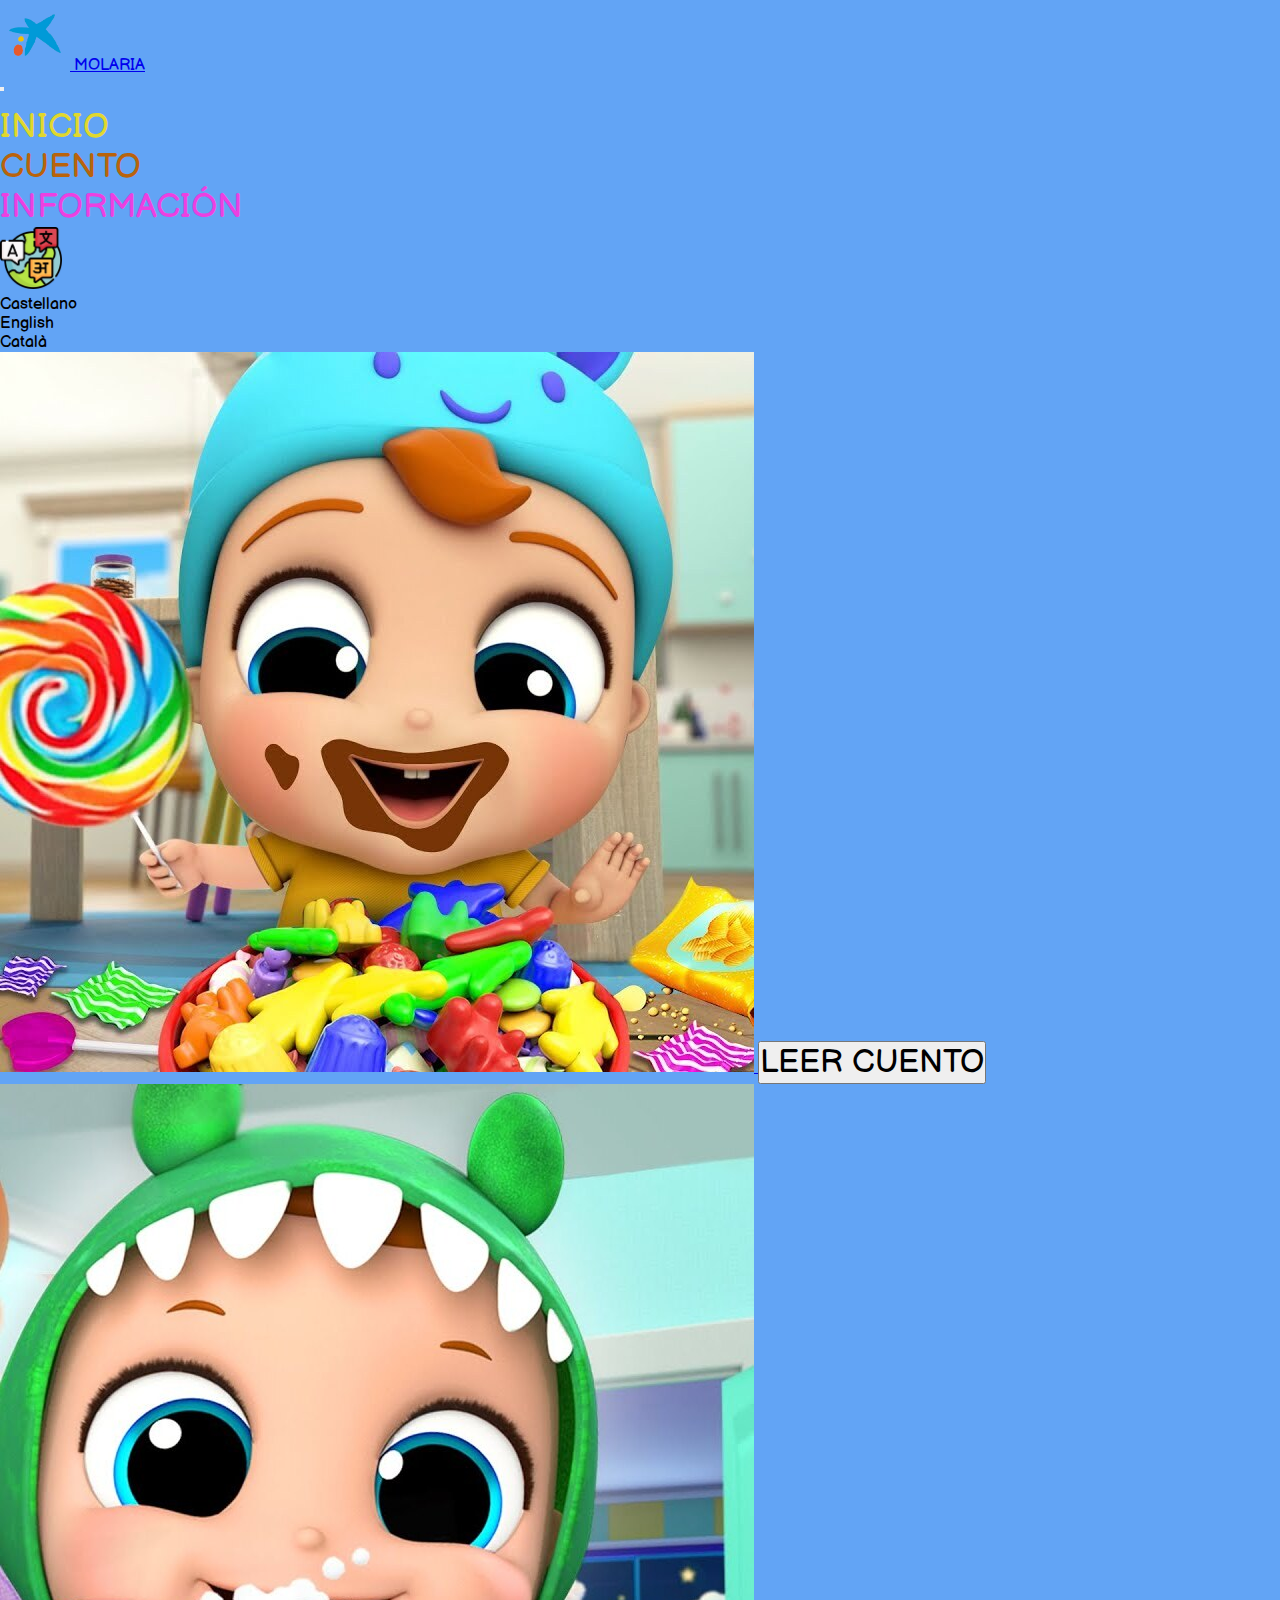
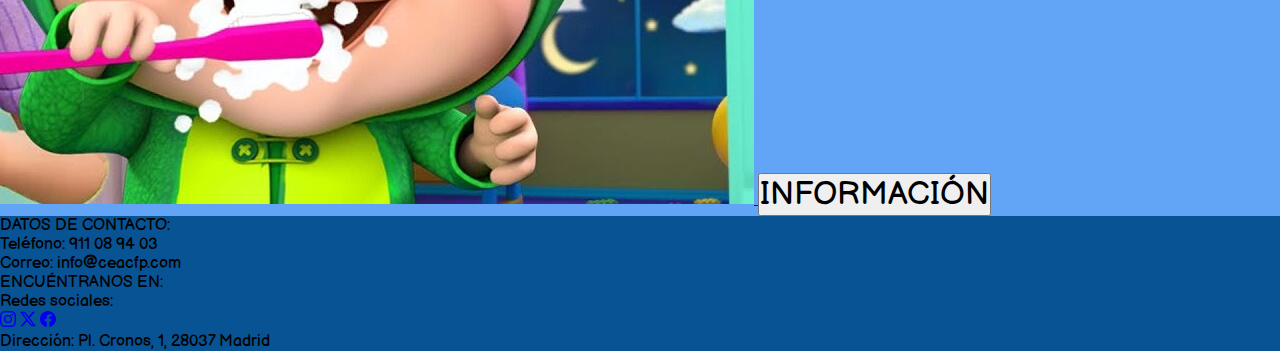
<file: molaria/index.html>
<!DOCTYPE html>
<html >
<head>
    <meta charset="UTF-8">
    <meta name="viewport" content="width=device-width, initial-scale=1.0">
    <link
    href="https://cdn.jsdelivr.net/npm/bootstrap@5.3.2/dist/css/bootstrap.min.css"
    rel="stylesheet"
    integrity="sha384-T3c6CoIi6uLrA9TneNEoa7RxnatzjcDSCmG1MXxSR1GAsXEV/Dwwykc2MPK8M2HN"
    crossorigin="anonymous"
  />
  <link rel="stylesheet" href="css/información.css" />
  <link rel="shortcut icon" href="media/img/caixa-icon.png" type="image/x-icon">
  <title class="index-texto-3">Inicio</title>
</head>
<body class="fondo-azul">

    <!--header-->
    <header class="container-fluid py-3 px-0 fondo-azul">

        <nav class="navbar navbar-expand-xl  ms-4 ">
            
            <!--Enlaces-->
            <div class="container-fluid ">
                <!--logo-->
                <div class="bg-body-tertiary  rounded-3 text-center ">
                    <a class="navbar-brand align-self-center" href="index.html">
                    <img src="media/img/caixa-icon.png" alt="Logo" width="100" class="logo">
                    MOLARIA
                    </a>
                </div>
                <button class="navbar-toggler" type="button" data-bs-toggle="collapse" data-bs-target="#navbarNav" aria-controls="navbarNav" aria-expanded="false" aria-label="Toggle navigation">
                  <span class="navbar-toggler-icon"></span>
                </button>
                <div class="collapse navbar-collapse justify-content-around" id="navbarNav">
                  <ul class="navbar-nav  rounded-3 mx-5">
                    <li class="paginas text-center bg-body-tertiary align-self-center rounded-start-3 py-3">
                      <a class="pagina  texto-amarillo fw-bold px-4 index-texto-3" href="index.html" data-page="indice.html" aria-current="page" >INICIO</a>
                    </li>
                    <li class="paginas text-center bg-body-tertiary align-self-center py-3">
                      <a class="pagina  texto-cafe fw-bold px-4 index-texto-4" href="cuento.html" data-page="cuento.html">CUENTO</a>
                    </li>
                    <li class="paginas text-center bg-body-tertiary align-self-center rounded-end-3 py-3">
                      <a class="pagina  fw-bold texto-rosa px-4 index-texto-5" href="informacion.html" data-page="informacion.html">INFORMACIÓN</a>
                    </li>
                    <!--idioma-->
                    <li class="nav-item text-center dropdown ms-5">
                        <a class="nav-link dropdown-toggle" href="#" role="button" data-bs-toggle="dropdown" aria-expanded="false">
                            <img src="media/img/icon-traslate.png" class="img-traducir" alt="">
                        </a>
                        <ul class="dropdown-menu">
                            <li><a class="dropdown-item idioma" data-idioma="castellano">Castellano</a></li>
                            <li><a class="dropdown-item idioma" data-idioma="ingles">English</a></li>
                            <li><a class="dropdown-item idioma" data-idioma="catalan">Català</a></li>
                        </ul>
                    </li>
                    
                  </ul>
                  
                </div>
                

            </div> 
            

        </nav>


    </header>

    <!--contenido-->
    <section id="indice" class="container-fluid row justify-content-around py-5">
      <a  class="col-8 col-sm-4  p-3 my-2 hre rounded-2 pagina" href="cuento.html" data-page="cuento.html">
          <img src="media/img/index-1.jpg" class="img-fluid rounded-3" alt="">
          <button class="btn btn-light w-100 text-danger fw-bold indice-texto-1 pagina" data-page="cuento.html" role="button">LEER CUENTO</button>
      </a>
      <a  class="col-8 col-sm-4  p-3 my-2 hre rounded-2 pagina" href="informacion.html" data-page="informacion.html">
          <img src="media/img/index-2.jpg" class="img-fluid rounded-3" alt="">
          <button class="btn btn-light w-100 text-success fw-bold indice-texto-2 pagina" data-page="informacion.html" role="button">INFORMACIÓN</button>
      </a>
  </section>




    <!--footer-->
    <footer class="container-fluid ">
        <div class="row fondo-footer py-3">
            <div class="col-5">
                <p class="text-white index-texto-10">DATOS DE CONTACTO:</p>
                <p class="text-white index-texto-11">Telefono: 911 08 94 03</p>
                <p class="text-white index-texto-12">Correo: info@ceacfp.com</p>
                
            </div>
            <div class="col-7">
                <p class="text-white index-texto-13">ENCUENTRANOS EN:</p>
                <div>
                    <p class="text-white d-inline-flex index-texto-14">Redes sociales:</p>
                    <a href="https://www.instagram.com/cursosceac/" target="_blank" class="text-white mx-2 mx-lg-3"><svg xmlns="http://www.w3.org/2000/svg" width="16" height="16" fill="currentColor" class="bi bi-instagram" viewBox="0 0 16 16">
                        <path d="M8 0C5.829 0 5.556.01 4.703.048 3.85.088 3.269.222 2.76.42a3.917 3.917 0 0 0-1.417.923A3.927 3.927 0 0 0 .42 2.76C.222 3.268.087 3.85.048 4.7.01 5.555 0 5.827 0 8.001c0 2.172.01 2.444.048 3.297.04.852.174 1.433.372 1.942.205.526.478.972.923 1.417.444.445.89.719 1.416.923.51.198 1.09.333 1.942.372C5.555 15.99 5.827 16 8 16s2.444-.01 3.298-.048c.851-.04 1.434-.174 1.943-.372a3.916 3.916 0 0 0 1.416-.923c.445-.445.718-.891.923-1.417.197-.509.332-1.09.372-1.942C15.99 10.445 16 10.173 16 8s-.01-2.445-.048-3.299c-.04-.851-.175-1.433-.372-1.941a3.926 3.926 0 0 0-.923-1.417A3.911 3.911 0 0 0 13.24.42c-.51-.198-1.092-.333-1.943-.372C10.443.01 10.172 0 7.998 0h.003zm-.717 1.442h.718c2.136 0 2.389.007 3.232.046.78.035 1.204.166 1.486.275.373.145.64.319.92.599.28.28.453.546.598.92.11.281.24.705.275 1.485.039.843.047 1.096.047 3.231s-.008 2.389-.047 3.232c-.035.78-.166 1.203-.275 1.485a2.47 2.47 0 0 1-.599.919c-.28.28-.546.453-.92.598-.28.11-.704.24-1.485.276-.843.038-1.096.047-3.232.047s-2.39-.009-3.233-.047c-.78-.036-1.203-.166-1.485-.276a2.478 2.478 0 0 1-.92-.598 2.48 2.48 0 0 1-.6-.92c-.109-.281-.24-.705-.275-1.485-.038-.843-.046-1.096-.046-3.233 0-2.136.008-2.388.046-3.231.036-.78.166-1.204.276-1.486.145-.373.319-.64.599-.92.28-.28.546-.453.92-.598.282-.11.705-.24 1.485-.276.738-.034 1.024-.044 2.515-.045v.002zm4.988 1.328a.96.96 0 1 0 0 1.92.96.96 0 0 0 0-1.92zm-4.27 1.122a4.109 4.109 0 1 0 0 8.217 4.109 4.109 0 0 0 0-8.217zm0 1.441a2.667 2.667 0 1 1 0 5.334 2.667 2.667 0 0 1 0-5.334"/>
                      </svg></a>
                    <a href="https://twitter.com/Ceac_fp" target="_blank" class="text-white mx-2 mx-lg-3"><svg xmlns="http://www.w3.org/2000/svg" width="16" height="16" fill="currentColor" class="bi bi-twitter-x" viewBox="0 0 16 16">
                        <path d="M12.6.75h2.454l-5.36 6.142L16 15.25h-4.937l-3.867-5.07-4.425 5.07H.316l5.733-6.57L0 .75h5.063l3.495 4.633L12.601.75Zm-.86 13.028h1.36L4.323 2.145H2.865l8.875 11.633Z"/>
                      </svg></a>
                    <a href="https://www.facebook.com/CEACFP/" target="_blank" class="text-white mx-2 mx-lg-3"><svg xmlns="http://www.w3.org/2000/svg" width="16" height="16" fill="currentColor" class="bi bi-facebook" viewBox="0 0 16 16">
                        <path d="M16 8.049c0-4.446-3.582-8.05-8-8.05C3.58 0-.002 3.603-.002 8.05c0 4.017 2.926 7.347 6.75 7.951v-5.625h-2.03V8.05H6.75V6.275c0-2.017 1.195-3.131 3.022-3.131.876 0 1.791.157 1.791.157v1.98h-1.009c-.993 0-1.303.621-1.303 1.258v1.51h2.218l-.354 2.326H9.25V16c3.824-.604 6.75-3.934 6.75-7.951"/>
                      </svg></a>
                </div>
                
                
                <p class="text-white index-texto-18">Dirección: Pl. Cronos, 1, 28037 Madrid</p>
            </div>

        </div>
        

    </footer>


    <script
    src="https://cdn.jsdelivr.net/npm/bootstrap@5.3.2/dist/js/bootstrap.bundle.min.js"
    integrity="sha384-C6RzsynM9kWDrMNeT87bh95OGNyZPhcTNXj1NW7RuBCsyN/o0jlpcV8Qyq46cDfL"
    crossorigin="anonymous"
  ></script>
  <script src="https://code.jquery.com/jquery-3.7.1.min.js"></script>
  <script src="javascript/funcionalidad.js"></script>
</body>
</html>
</file>
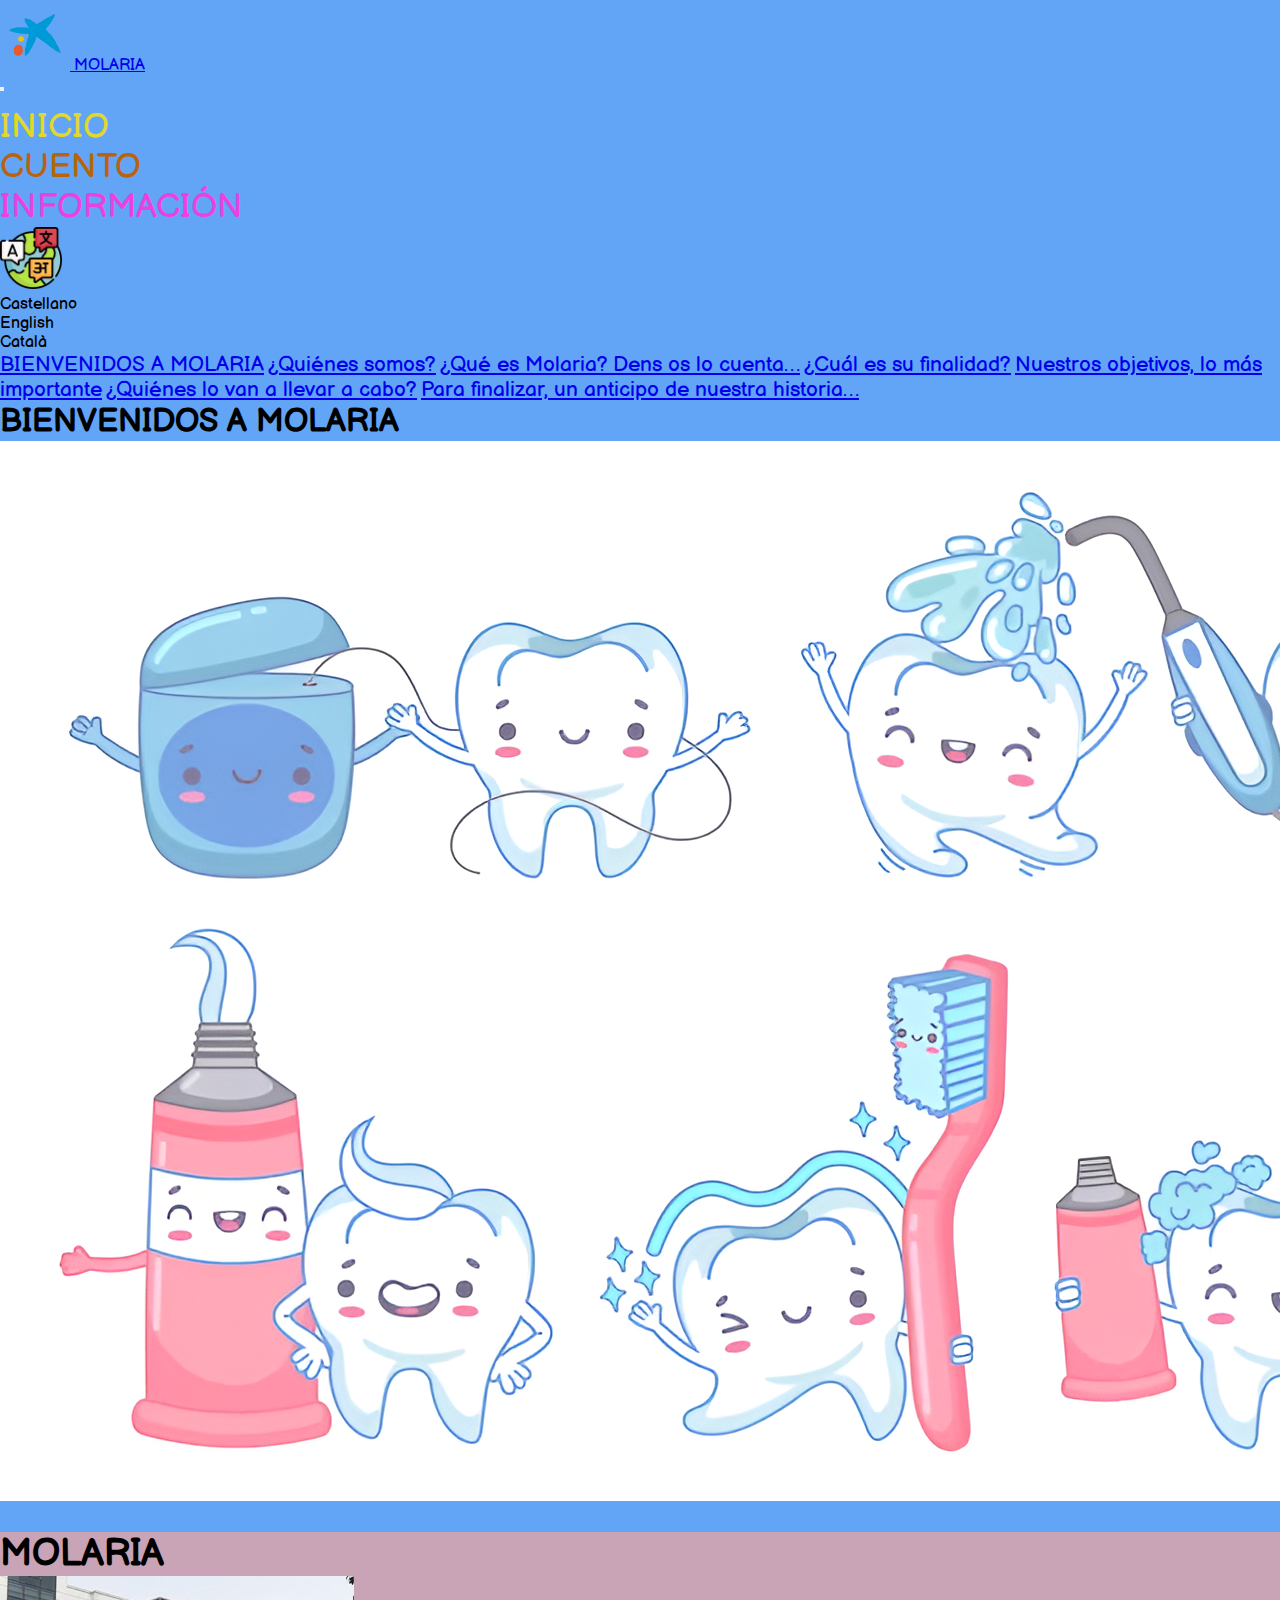
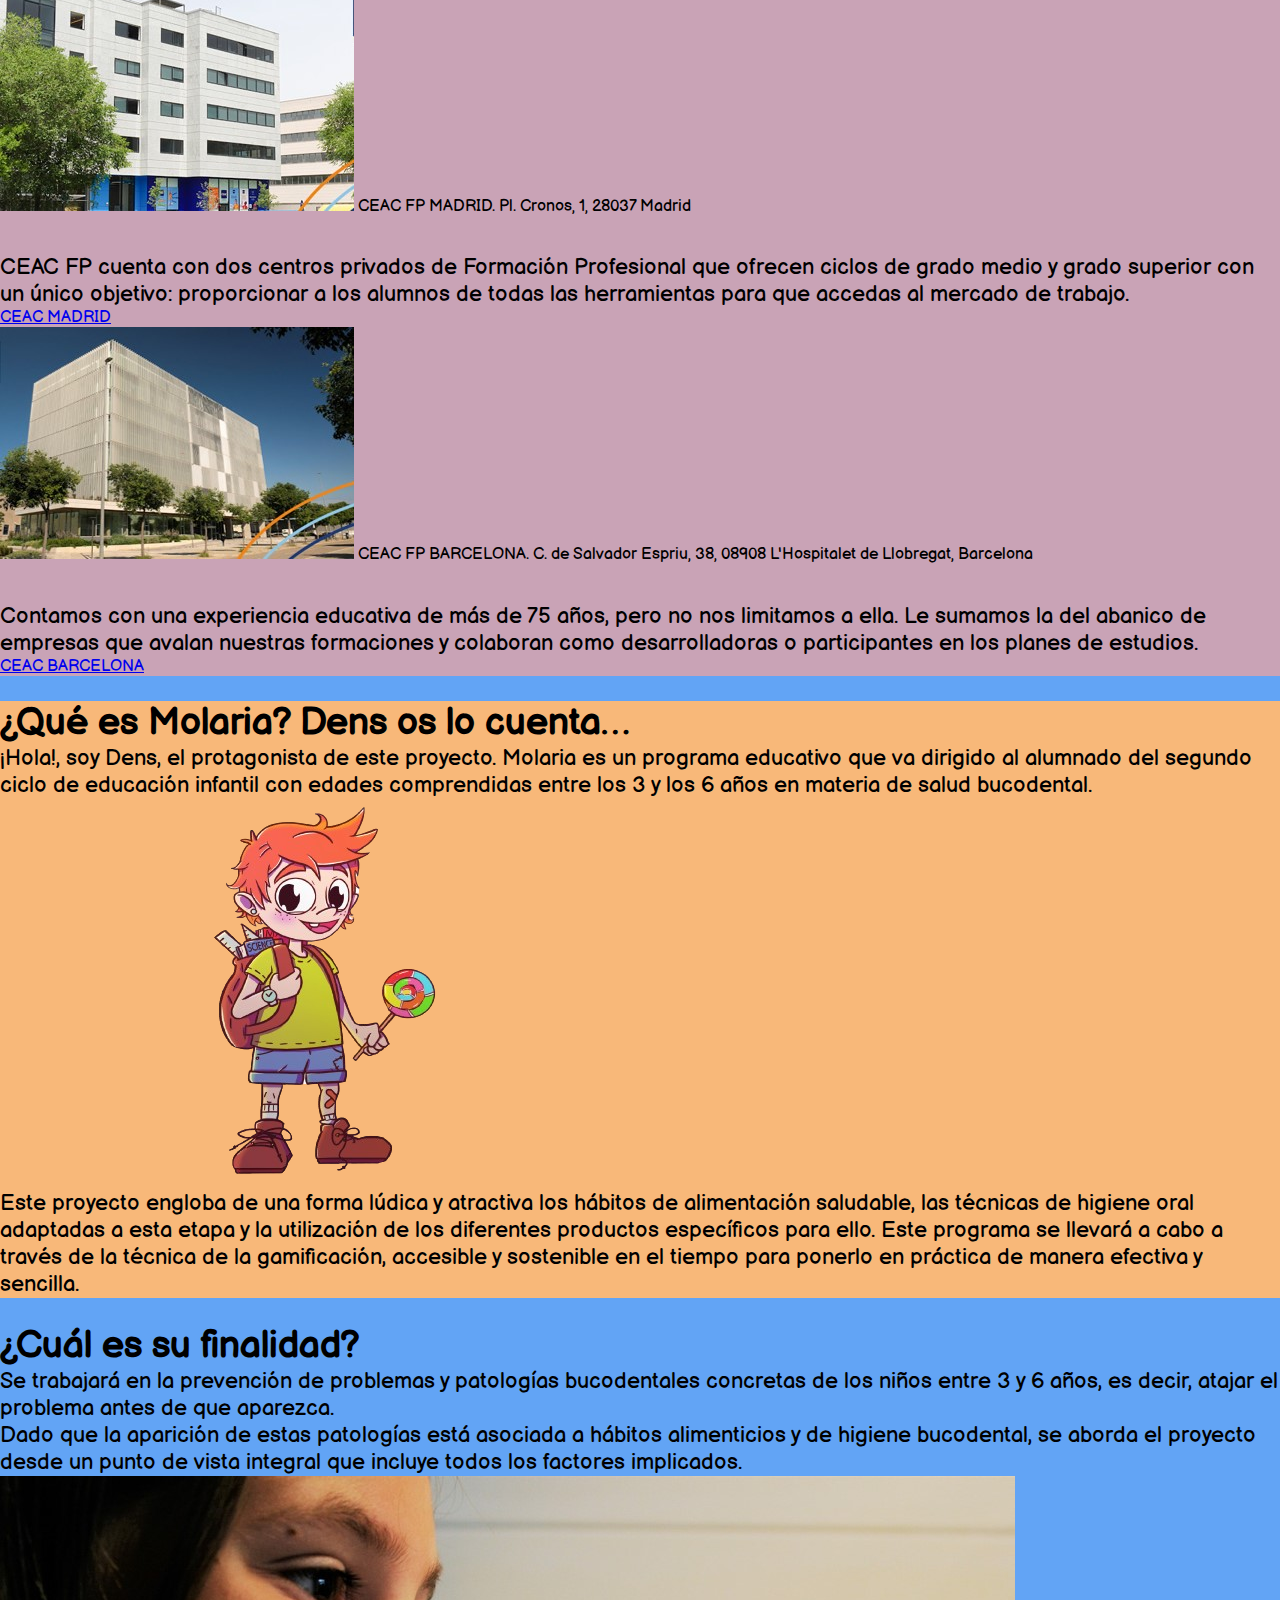
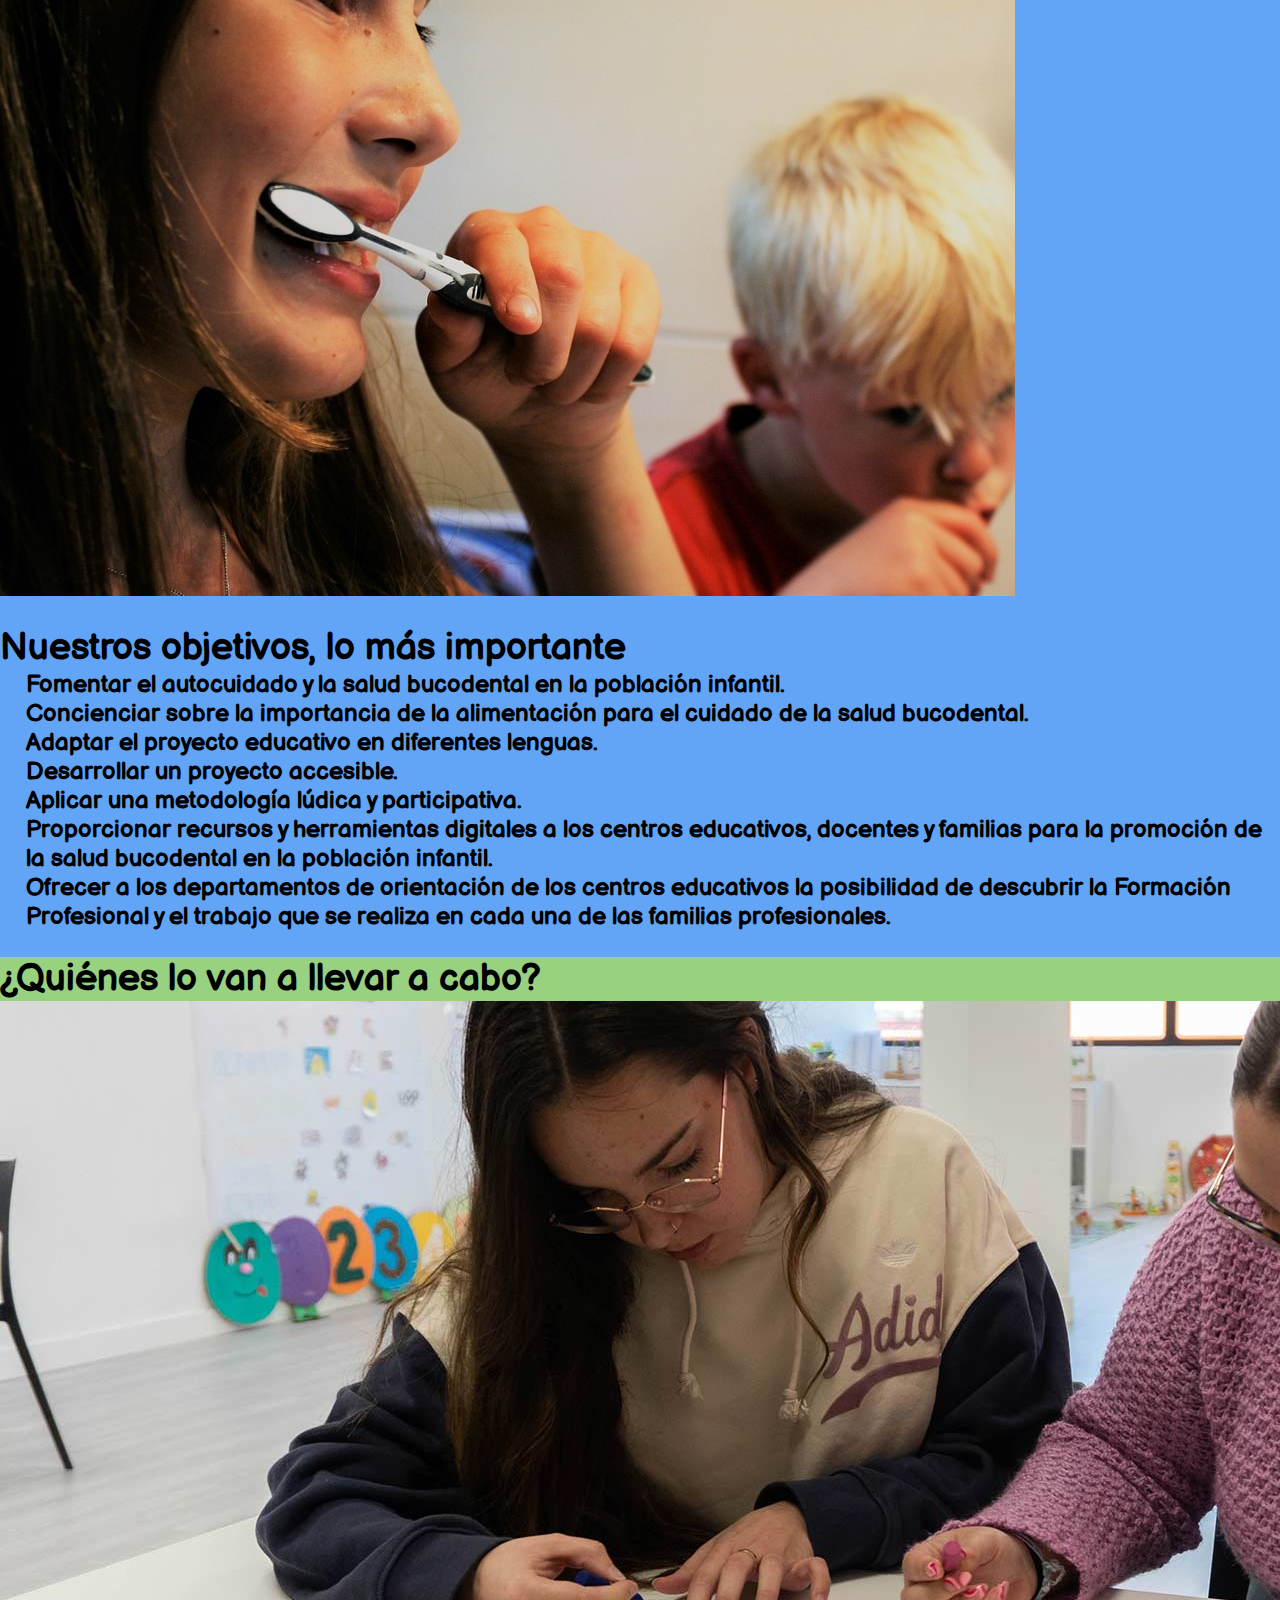
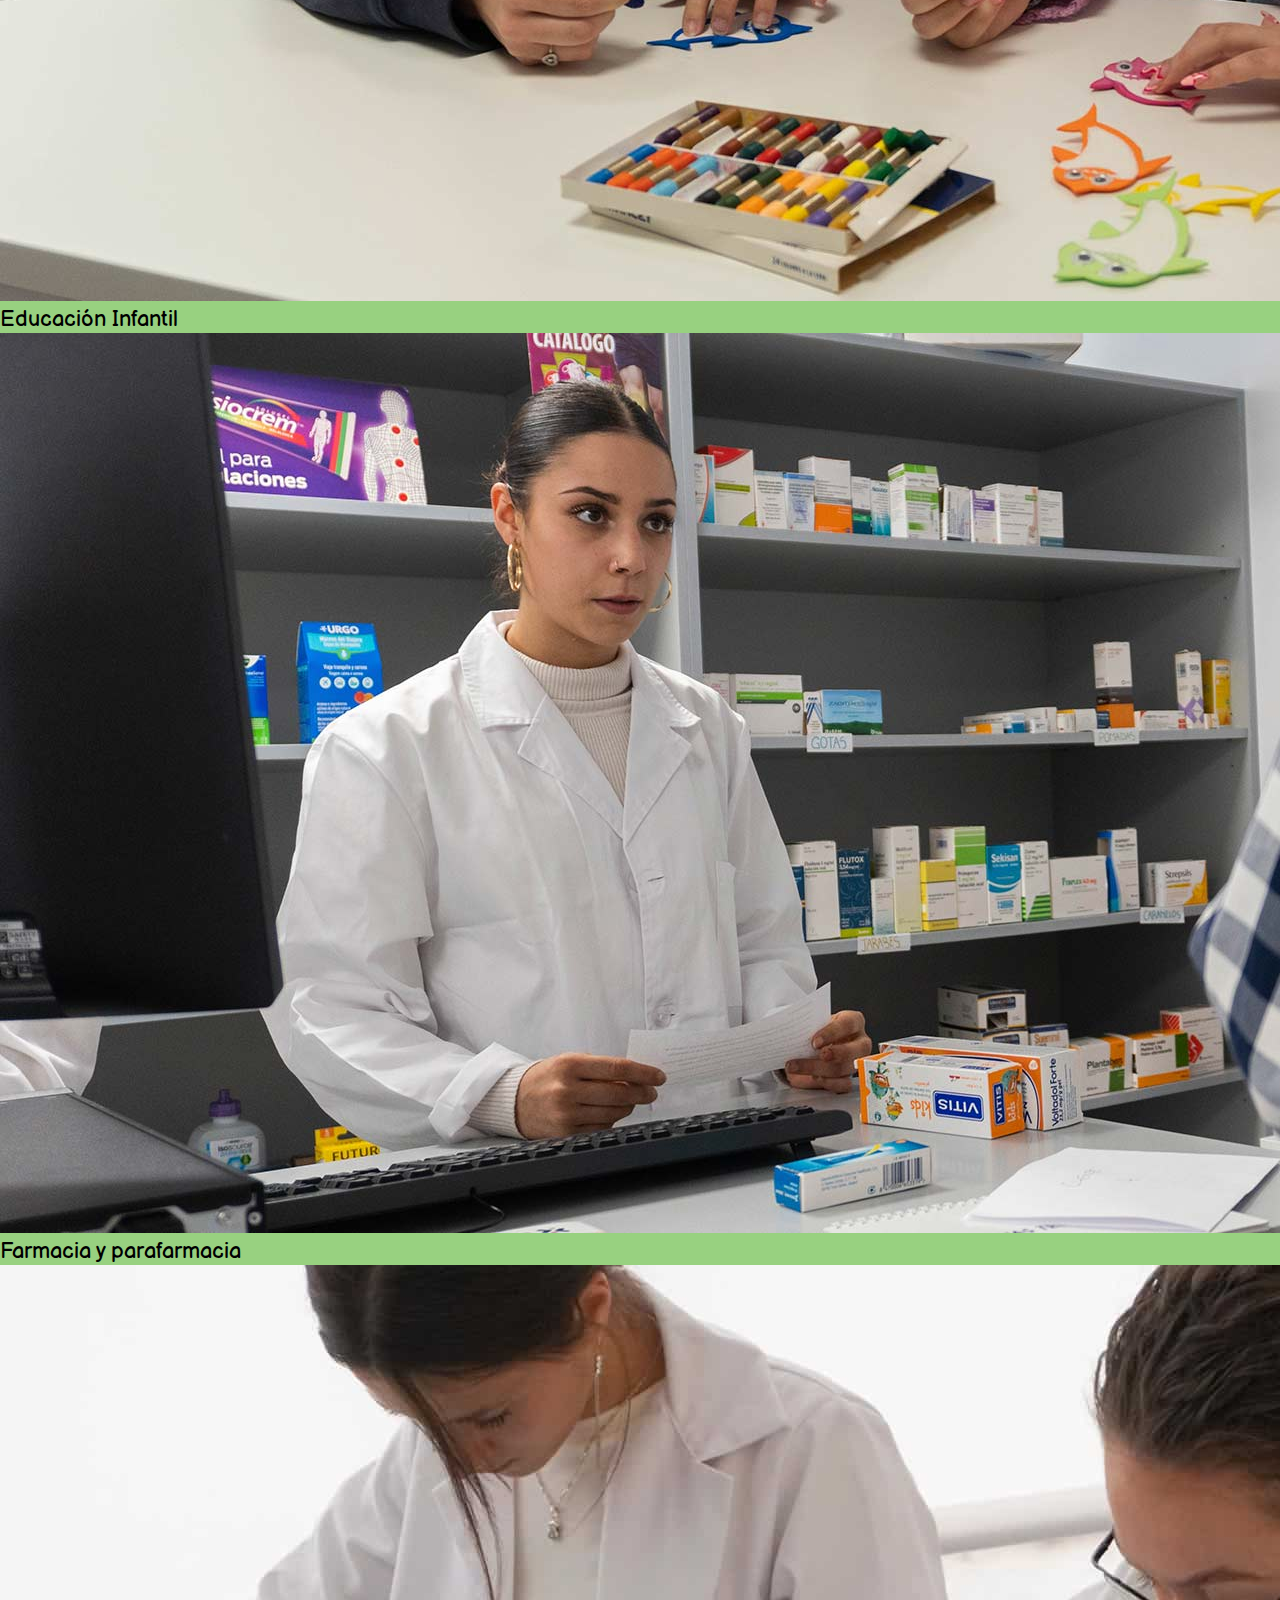
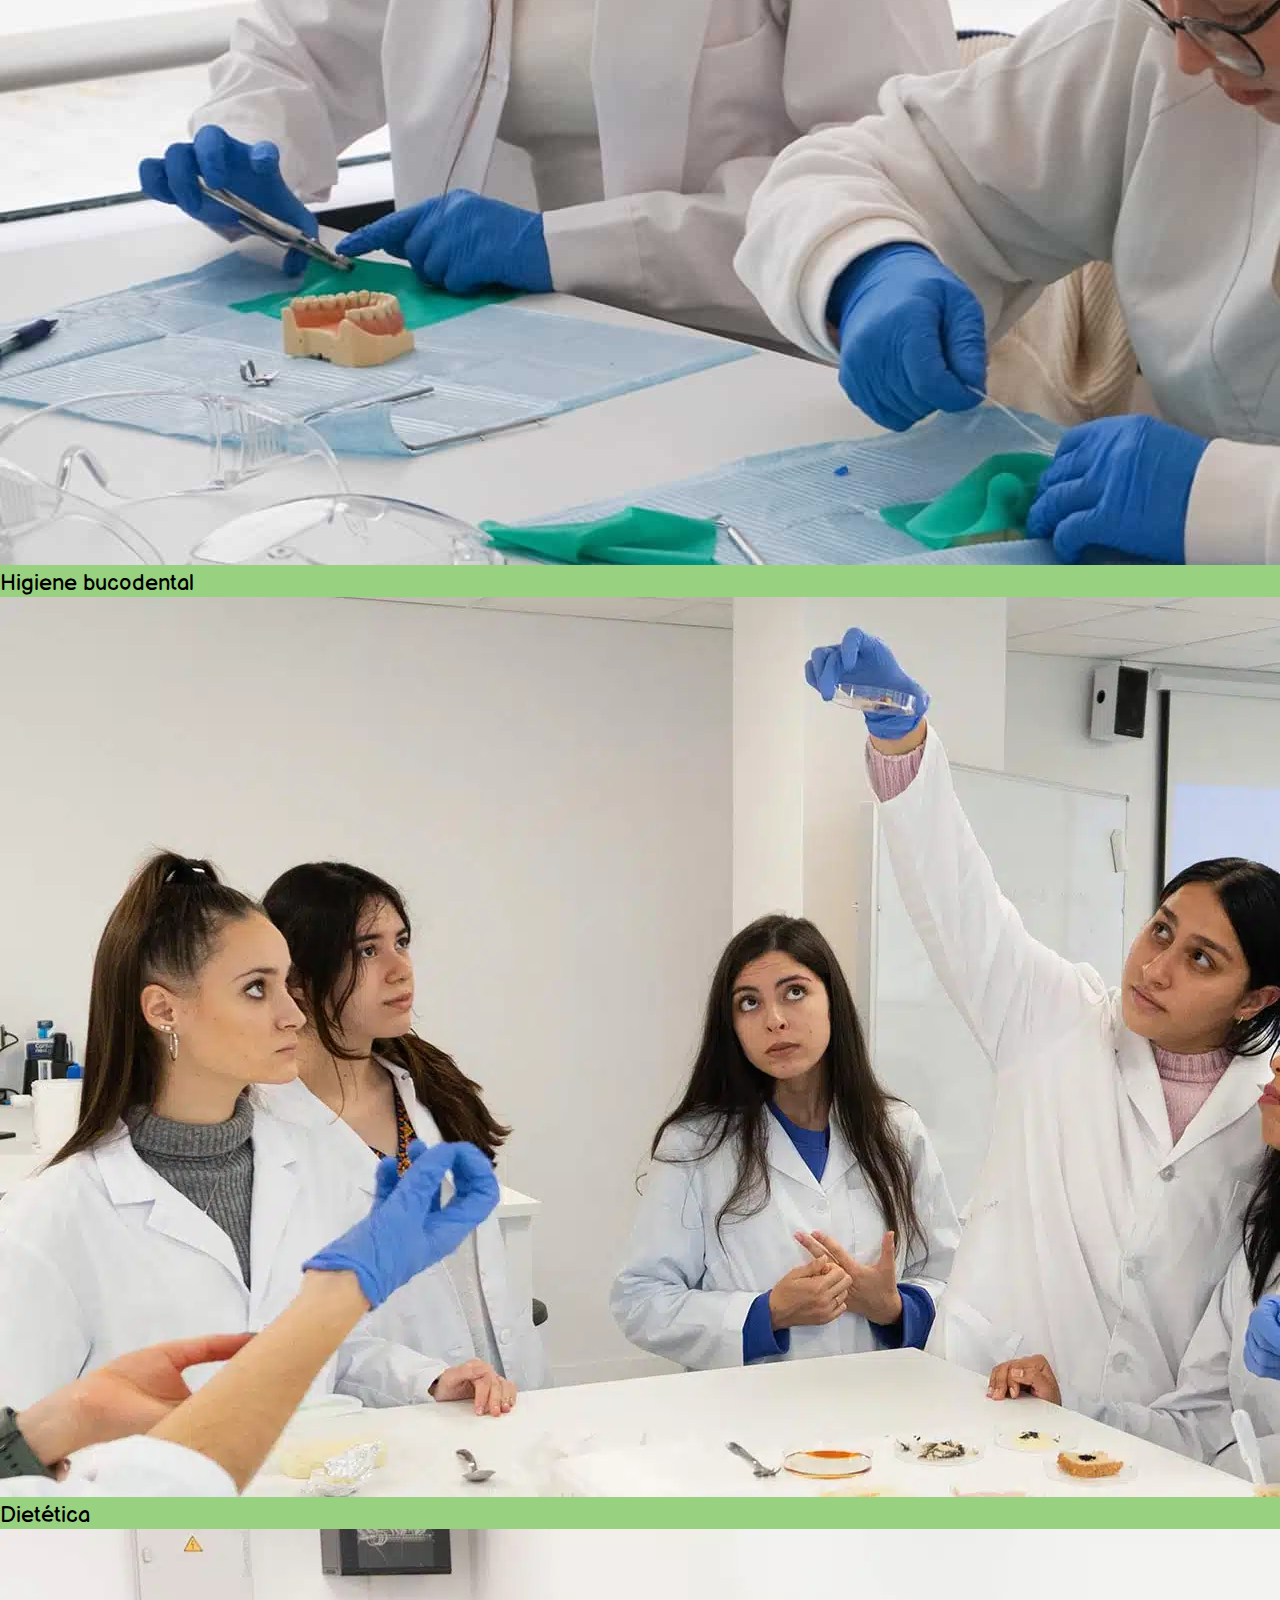
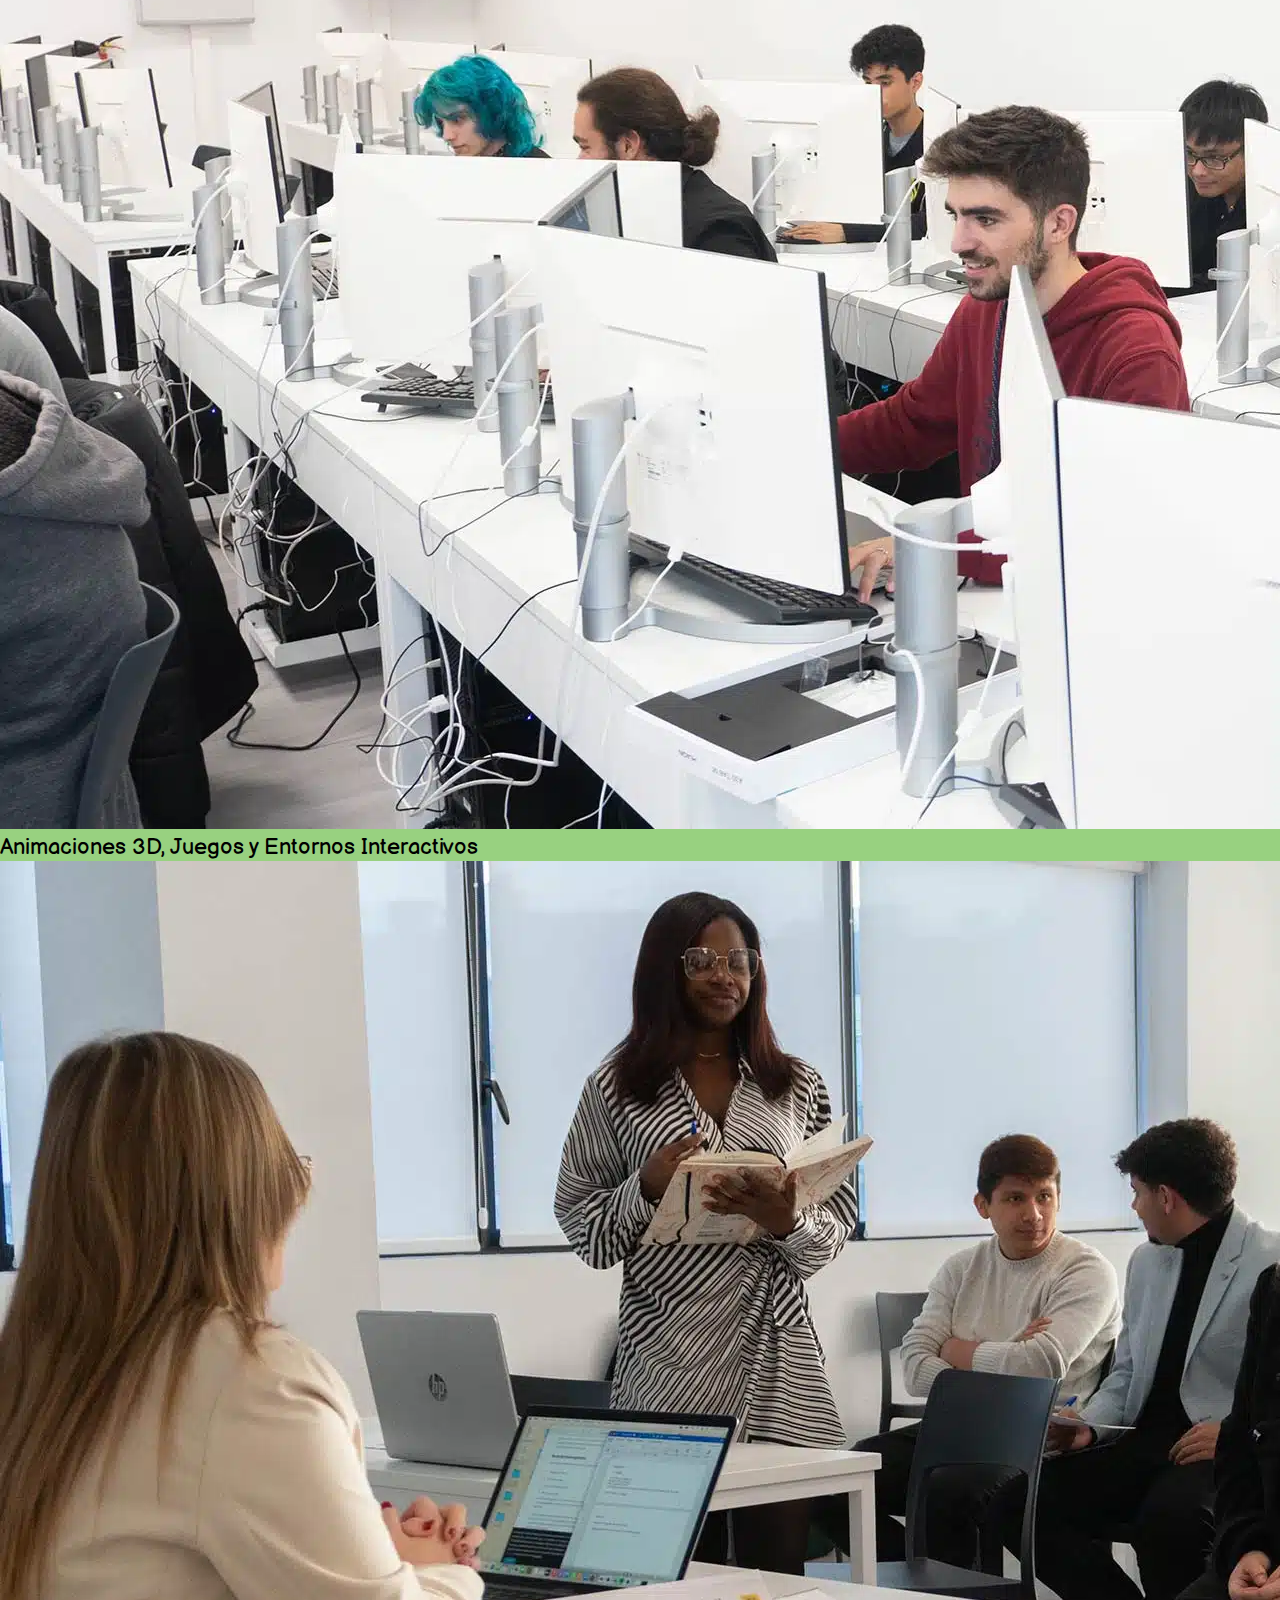
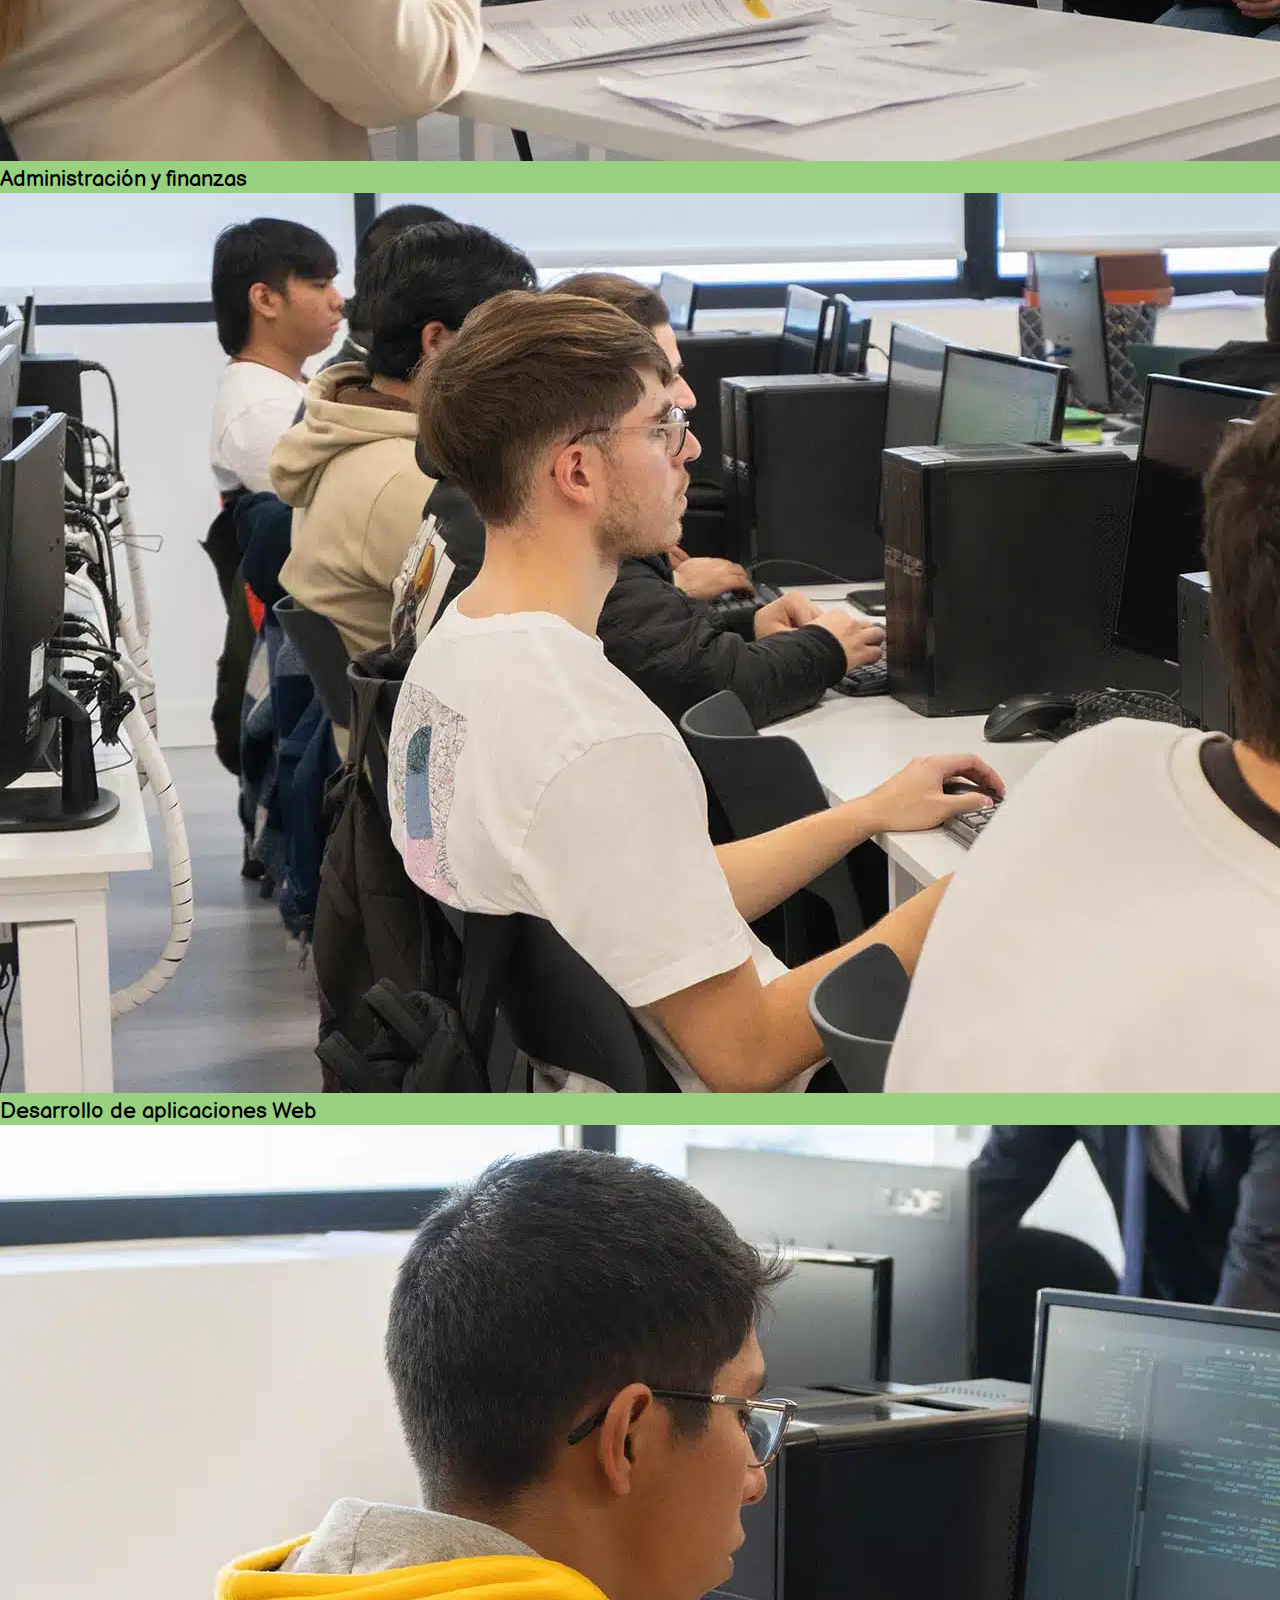
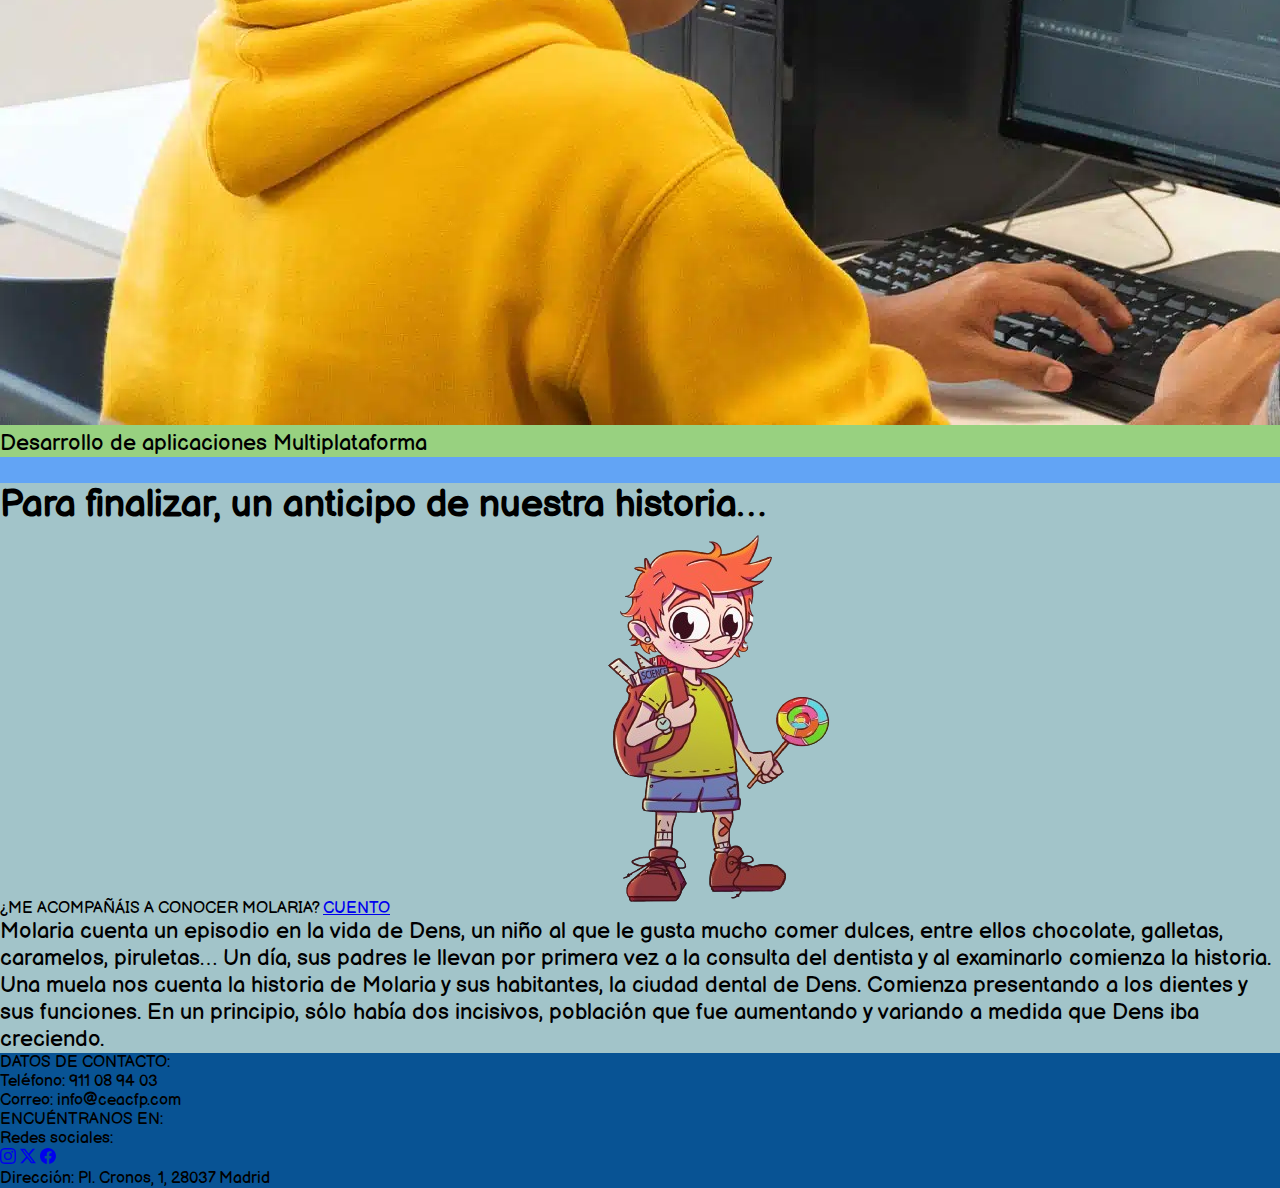
<file: molaria/informacion.html>
<!DOCTYPE html>
<html >
<head>
    <meta charset="UTF-8">
    <meta name="viewport" content="width=device-width, initial-scale=1.0">
    <link
    href="https://cdn.jsdelivr.net/npm/bootstrap@5.3.2/dist/css/bootstrap.min.css"
    rel="stylesheet"
    integrity="sha384-T3c6CoIi6uLrA9TneNEoa7RxnatzjcDSCmG1MXxSR1GAsXEV/Dwwykc2MPK8M2HN"
    crossorigin="anonymous"
  />
  <link rel="stylesheet" href="css/información.css" />
  <link rel="shortcut icon" href="media/img/caixa-icon.png" type="image/x-icon">
  <title class="index-texto-5">Información</title>
</head>
<body class="fondo-azul">

    <!--header-->
    <header class="container-fluid py-3 px-0 fondo-azul">

        <nav class="navbar navbar-expand-xl  ms-4 ">
            
            <!--Enlaces-->
            <div class="container-fluid ">
                <!--logo-->
                <div class="bg-body-tertiary  rounded-3 text-center ">
                    <a class="navbar-brand align-self-center" href="index.html">
                    <img src="media/img/caixa-icon.png" alt="Logo" width="100" class="logo">
                    MOLARIA
                    </a>
                </div>
                <button class="navbar-toggler" type="button" data-bs-toggle="collapse" data-bs-target="#navbarNav" aria-controls="navbarNav" aria-expanded="false" aria-label="Toggle navigation">
                  <span class="navbar-toggler-icon"></span>
                </button>
                <div class="collapse navbar-collapse justify-content-around" id="navbarNav">
                  <ul class="navbar-nav  rounded-3 mx-5">
                    <li class="paginas text-center bg-body-tertiary align-self-center rounded-start-3 py-3">
                      <a class="pagina  texto-amarillo fw-bold px-4 index-texto-3" href="index.html" data-page="indice.html" aria-current="page" >INICIO</a>
                    </li>
                    <li class="paginas text-center bg-body-tertiary align-self-center py-3">
                      <a class="pagina  texto-cafe fw-bold px-4 index-texto-4" href="cuento.html" data-page="cuento.html">CUENTO</a>
                    </li>
                    <li class="paginas text-center bg-body-tertiary align-self-center rounded-end-3 py-3">
                      <a class="pagina  fw-bold texto-rosa px-4 index-texto-5" href="informacion.html" data-page="informacion.html">INFORMACIÓN</a>
                    </li>
                    <!--idioma-->
                    <li class="nav-item text-center dropdown ms-5">
                        <a class="nav-link dropdown-toggle" href="#" role="button" data-bs-toggle="dropdown" aria-expanded="false">
                            <img src="media/img/icon-traslate.png" class="img-traducir" alt="">
                        </a>
                        <ul class="dropdown-menu">
                            <li><a class="dropdown-item idioma" data-idioma="castellano">Castellano</a></li>
                            <li><a class="dropdown-item idioma" data-idioma="ingles">English</a></li>
                            <li><a class="dropdown-item idioma" data-idioma="catalan">Català</a></li>
                        </ul>
                    </li>
                    
                  </ul>
                  
                </div>
                

            </div> 
            

        </nav>


    </header>



      <!--imagen de presentación-->
      <section class="container-fluid row justify-content-around py-3 mx-0">
        <div id="infomracion-contenido" class="informacion-menu col-10 col-lg-3 ">
          <nav id="informacion-contenido-menu" class=" flex-column  ">
            <nav class="nav nav-pills flex-column">
              
              <a class="nav-link text-success bg-white text-start info-texto-1 my-1 info-btn" href="#infomracion-contenido">BIENVENIDOS A MOLARIA</a>
              <a class="nav-link text-success bg-white text-start info-texto-2 my-1 info-btn" href="#informacion-quienes-somos">
                ¿Quiénes somos?</a>
                <a class="nav-link text-success bg-white text-start info-texto-3 my-1 info-btn" href="#informacion-que-es-molaria">¿Qué es Molaria? Dens os lo cuenta…</a>
                <a class="nav-link text-success bg-white text-start info-texto-4 my-1 info-btn" href="#informacion-finalidad">¿Cuál es su finalidad?</a>
                <a class="nav-link text-success bg-white text-start info-texto-5 my-1 info-btn" href="#informacion-objetivos">Nuestros objetivos, lo más importante</a>
                <a class="nav-link text-success bg-white text-start info-texto-6 my-1 info-btn" href="#informacion-quienes-realizaran">¿Quiénes lo van a llevar a cabo?</a>
                <a class="nav-link text-success bg-white text-start info-texto-7 my-1 info-btn" role="button" href="#informacion-finalizar">Para finalizar, un anticipo de nuestra historia…</a>
                
              </nav>
          </nav>
        </div>

        <div  class=" col-12 col-md-10 col-lg-8 my-2  ">
          <div class=" ">
            <h1 class="text-black fw-bold text-center info-texto-1">BIENVENIDOS A MOLARIA</h1>
            <img
                src="media/img/informacion/cuidado-dental.png"
                class=" img-fluid rounded "
                alt="Imagen portada de Informacion"
                />
          </div>
        </div>
      </section>

      <!---¿Quiénes somos?-->
      <section id="informacion-quienes-somos" class="container-fluid fondo-violeta   py-4 ">
        <h2 class="text-center index-texto-2">¿Quiénes somos?</h2>
        <div class="row justify-content-center">
          <div class="col-8 col-lg-3 mx-5 ">
            <img class="img-fluid rounded-3 w-100" src="media/img/informacion/CeacMadrid.jpg" alt="Imagen Ceac Madrid" />
          <span class="fs-6 d-block info-texto-8">CEAC FP MADRID. Pl. Cronos, 1, 28037 Madrid</span>
          </div>   
          <div class="col-8 col-lg-5 mx-5 text-center d-flex flex-column  justify-content-center align-items-center">
            <p class="info-texto-24">
              CEAC FP cuenta con dos centros privados de Formación Profesional que
              ofrecen ciclos de grado medio y grado superior con un único
              objetivo: proporcionar a los alumnos de todas las herramientas para
              que accedas al mercado de trabajo.
            </p>
            <a role="button" target="_blank" href="https://www.ceac.es/institutos/madrid"  class="btn btn-light w-50 fw-bold">CEAC MADRID</a>
          </div>
        </div>
        <div class="row justify-content-center my-3">
          <div class="col-8 col-lg-3 mx-5 ">
            <img class="img-fluid rounded-3 w-100" src="media/img/informacion/CeacBarcelona.jpg" alt="Imagen Ceac Barcelona" />
            <span class="fs-6 d-block info-texto-9">CEAC FP BARCELONA. C. de Salvador Espriu, 38, 08908 L'Hospitalet de Llobregat, Barcelona</span>
          </div>
          <div class="col-8 col-lg-5 mx-5 text-center d-flex flex-column  justify-content-center align-items-center">
            <p class="info-texto-10">
              Contamos con una experiencia educativa de más de 75 años, pero no
              nos limitamos a ella. Le sumamos la del abanico de empresas que
              avalan nuestras formaciones y colaboran como desarrolladoras o
              participantes en los planes de estudios.
            </p>
            <a role="button" target="_blank" href="https://www.ceac.es/institutos/barcelona"  class="btn  btn-light  w-50 fw-bold">CEAC BARCELONA</a>
          </div>
        </div>
      </section>

      <!---¿Qué es Molaria? Dens os lo cuenta…-->
      <section id="informacion-que-es-molaria" class="container-fluid fondo-amarillo py-4">
        <h2 class="text-center info-texto-3">¿Qué es Molaria? Dens os lo cuenta…</h2>
        <div class="row justify-content-center align-items-center">
          <p class=" col-11 col-md-6 col-lg-3 info-texto-11">
            ¡Hola!, soy Dens, el protagonista de este proyecto. Molaria es un
            programa educativo que va dirigido al alumnado del segundo ciclo de
            educación infantil con edades comprendidas entre los 3 y los 6 años en
            materia de salud bucodental.
          </p>
          <img
            class=" col-7 col-md-5 col-lg-3 img-fluid rounded-5"
            src="media/img/informacion/Dens.png"
            alt="Imagen de Dens"
          />
          <p class=" col-11  col-lg-4 mx-4 info-texto-12">
            Este proyecto engloba de una forma lúdica y atractiva los hábitos de
            alimentación saludable, las técnicas de higiene oral adaptadas a esta
            etapa y la utilización de los diferentes productos específicos para
            ello. Este programa se llevará a cabo a través de la técnica de la
            gamificación, accesible y sostenible en el tiempo para ponerlo en
            práctica de manera efectiva y sencilla.
          </p>
        </div>
      </section>

      <!---¿Cuál es su finalidad?-->
      <section id="informacion-finalidad" class="container-fluid fondo-azul py-4">
        <h2 class="text-center info-texto-4">¿Cuál es su finalidad?</h2>
        <div class="row justify-content-around">
          <!--Centrar elementos, primero añado d-flex al padrey luego lo transformo en columna si quiero y sino
          directamnete justifi-content-center que es el que los ubica en el centro-->
          <div class="col-11 col-md-6 col-lg-5 col-xl-5 d-flex flex-column justify-content-around">
            <p class="info-texto-13">
              Se trabajará en la prevención de problemas y patologías bucodentales
              concretas de los niños entre 3 y 6 años, es decir, atajar el
              problema antes de que aparezca.
            </p>
            <p class="info-texto-14">
              Dado que la aparición de estas patologías está asociada a hábitos
              alimenticios y de higiene bucodental, se aborda el proyecto desde un
              punto de vista integral que incluye todos los factores implicados.
            </p>
          </div>
          <img
            class="col-8 col-md-4 col-lg-4 col-xl-3 rounded-5"
            src="media/img/informacion/informacion-finalidad.jpeg"
            alt="Imagen de higiene dental"
          />
        </div>
      </section>

      <!--Nuestros objetivos, lo más importante   -->
      <section id="informacion-objetivos" class="container-fluid fondo-azul py-4">
        <h2 class="text-center info-texto-5">Nuestros objetivos, lo más importante</h2>
        <div class="row row-cols-1 row-cols-md-3 row-cols-xl-4 justify-content-around">
          <div class="col-10 py-3"><div class="card h-100 d-flex m-2 justify-content-center"><h5 class="card-title text-center info-texto-15">Fomentar el autocuidado y la salud bucpoblaciónodental en la infantil.</h5></div></div>
          <div class="col-10 py-3"><div class="card h-100 d-flex m-2 justify-content-center"><h5 class="card-title text-center info-texto-16">Concienciar sobre la importancia de la alimentación para el cuidado de la salud bucodental.</h5></div></div>
          <div class="col-10 py-3"><div class="card h-100 d-flex m-2 justify-content-center"><h5 class="card-title text-center info-texto-17">Adaptar el proyecto educativo en diferentes lenguas.</h5></div></div>
          <div class="col-10 py-3"><div class="card h-100 d-flex m-2 justify-content-center"><h5 class="card-title text-center info-texto-18">Desarrollar un proyecto accesible.</h5></div></div>
          <div class="col-10 py-3"><div class="card h-100 d-flex m-2 justify-content-center"><h5 class="card-title text-center info-texto-19">Aplicar una metodología lúdica y participativa.</h5></div></div>
          <div class="col-10 py-3"><div class="card h-100 d-flex m-2 justify-content-center px-4"><h5 class="card-title text-center info-texto-20">Proporcionar recursos y herramientas digitales a los centros educativos, docentes y familias para la promoción de la salud bucodental en la población infantil.</h5></div></div>
          <div class="col-10 col-md-12 py-3"><div class="card h-100 d-flex m-2 justify-content-center p-3"><h5 class="card-title text-center info-texto-21">Ofrecer a los departamentos de orientación de los centros educativos la posibilidad de descubrir la Formación Profesional y el trabajo que se realiza en cada una de las familias profesionales.</h5></div></div>
        </div>
        
      </section>

      <!---¿Quiénes lo van a llevar a cabo?-->
      <section id="informacion-quienes-realizaran" class="container-fluid fondo-verde py-4">
        <h2 class="text-center info-texto-6">¿Quiénes lo van a llevar a cabo?</h2>
        <div class="card-group row-cols-1 row-cols-sm-2  row-cols-md-3 row-cols-lg-4 justify-content-around">
          <div class="col p-3 ">
            <div class="card h-100 shadow-sm ">
            <img src="media/img/informacion/educacon-infantil.jpg" class="card-img-top" alt="Curso que colaboró" />
            <p class="card-body text-center info-texto-25">Educación Infantil</p>
            </div>
          </div>    
          <div class="col p-3">
            <div class="card h-100 shadow-sm">
              <img src="media/img/informacion/farmacia-parafarmacia.jpg" class="card-img-top" alt="Curso que colaboró" />
              <p class="card-body text-center info-texto-26">Farmacia y parafarmacia</p>
            </div>
          </div>
            <div class="col p-3">
              <div class="card h-100 shadow-sm">
              <img src="media/img/informacion/higiene-bucodental.jpg" class="card-img-top" alt="Curso que colaboró" />
              <p class="card-body text-center info-texto-27">Higiene bucodental</p>
            </div>
          </div>
            <div class="col p-3">
              <div class="card h-100 shadow-sm">
              <img src="media/img/informacion/dietetica.jpg" class="card-img-top" alt="Curso que colaboró" />
              <p class="card-body text-center info-texto-28">Dietética</p>
            </div>
          </div>
            <div class="col p-3">
              <div class="card h-100 shadow-sm">
              <img src="media/img/informacion/animacion-3d.jpg" class="card-img-top" alt="Curso que colaboró" />
              <p class="card-body text-center info-texto-29">Animaciones 3D, Juegos y Entornos Interactivos</p>
            </div>
          </div>
            <div class="col p-3">
              <div class="card h-100 shadow-sm">
              <img src="media/img/informacion/administracion-finanzas.jpg" class="card-img-top" alt="Curso que colaboró" />
              <p class="card-body text-center info-texto-30">Administración y finanzas</p>
            </div>
          </div>
            <div class="col p-3">   
              <div class="card h-100 shadow-sm">
              <img src="media/img/informacion/daw.jpg" class="card-img-top" alt="Curso que colaboró" />
              <p class="card-body text-center info-texto-31">Desarrollo de aplicaciones Web</p>
            </div>
          </div>
            <div class="col p-3">
              <div class="card h-100 shadow-sm">
              <img src="media/img/informacion/dam.jpg" class="card-img-top" alt="Curso que colaboró" />
              <p class="card-body text-center index-texto-32">Desarrollo de aplicaciones Multiplataforma</p>
            </div>
          </div>

      
          
        </div>
      </section>

      <!---Para finalizar, un anticipo de nuestra historia…-->
      <section id="informacion-finalizar" class="container-fluid fondo-cyan py-4">
        <h2 class="text-center info-texto-7">Para finalizar, un anticipo de nuestra historia…</h2>

        <div class="row justify-content-around">
          <div class="col-8 col-md-7 col-lg-6 col-xl-4  h-100 pt-4 position-relative mx-xl-5 paginas">
            <!--Texto de dens-->
            <span class="position-absolute top-50 start-50 translate-middle p-2 translate-middle-y text-bg-secondary border border-secondary rounded-pill info-texto-33">¿ME ACOMPAÑÁIS A CONOCER MOLARIA?
              
              </span>

            <a role="button" href="cuento.html"  class="btn btn-secondary position-absolute bottom-0 end-0 px-3 m -3 pagina index-texto-4" data-page="cuento.html">CUENTO</a>
            <img class="img-fluid rounded" src="media/img/informacion/Dens.png" alt="Imagen de Dens" />
            
          </div>

          <div class="col-10 col-md-10 col-lg-5 col-xl-6 h-100  flex-column  mx-xl-5 align-self-center">
            <p class="info-texto-22">
              Molaria cuenta un episodio en la vida de Dens, un niño al que le
              gusta mucho comer dulces, entre ellos chocolate, galletas,
              caramelos, piruletas… Un día, sus padres le llevan por primera vez a
              la consulta del dentista y al examinarlo comienza la historia.
            </p>
            <p class="info-texto-23">
              Una muela nos cuenta la historia de Molaria y sus habitantes, la
              ciudad dental de Dens. Comienza presentando a los dientes y sus
              funciones. En un principio, sólo había dos incisivos, población que
              fue aumentando y variando a medida que Dens iba creciendo.
            </p>
          </div>
        </div>
      </section>
    
    <!--footer-->
    <footer class="container-fluid ">
      <div class="row fondo-footer py-3">
          <div class="col-5">
              <p class="text-white index-texto-10">DATOS DE CONTACTO:</p>
              <p class="text-white index-texto-11">Telefono: 911 08 94 03</p>
              <p class="text-white index-texto-12">Correo: info@ceacfp.com</p>
              
          </div>
          <div class="col-7">
              <p class="text-white index-texto-13">ENCUENTRANOS EN:</p>
              <div>
                  <p class="text-white d-inline-flex index-texto-14">Redes sociales:</p>
                  <a href="https://www.instagram.com/cursosceac/" target="_blank" class="text-white mx-2 mx-lg-3"><svg xmlns="http://www.w3.org/2000/svg" width="16" height="16" fill="currentColor" class="bi bi-instagram" viewBox="0 0 16 16">
                      <path d="M8 0C5.829 0 5.556.01 4.703.048 3.85.088 3.269.222 2.76.42a3.917 3.917 0 0 0-1.417.923A3.927 3.927 0 0 0 .42 2.76C.222 3.268.087 3.85.048 4.7.01 5.555 0 5.827 0 8.001c0 2.172.01 2.444.048 3.297.04.852.174 1.433.372 1.942.205.526.478.972.923 1.417.444.445.89.719 1.416.923.51.198 1.09.333 1.942.372C5.555 15.99 5.827 16 8 16s2.444-.01 3.298-.048c.851-.04 1.434-.174 1.943-.372a3.916 3.916 0 0 0 1.416-.923c.445-.445.718-.891.923-1.417.197-.509.332-1.09.372-1.942C15.99 10.445 16 10.173 16 8s-.01-2.445-.048-3.299c-.04-.851-.175-1.433-.372-1.941a3.926 3.926 0 0 0-.923-1.417A3.911 3.911 0 0 0 13.24.42c-.51-.198-1.092-.333-1.943-.372C10.443.01 10.172 0 7.998 0h.003zm-.717 1.442h.718c2.136 0 2.389.007 3.232.046.78.035 1.204.166 1.486.275.373.145.64.319.92.599.28.28.453.546.598.92.11.281.24.705.275 1.485.039.843.047 1.096.047 3.231s-.008 2.389-.047 3.232c-.035.78-.166 1.203-.275 1.485a2.47 2.47 0 0 1-.599.919c-.28.28-.546.453-.92.598-.28.11-.704.24-1.485.276-.843.038-1.096.047-3.232.047s-2.39-.009-3.233-.047c-.78-.036-1.203-.166-1.485-.276a2.478 2.478 0 0 1-.92-.598 2.48 2.48 0 0 1-.6-.92c-.109-.281-.24-.705-.275-1.485-.038-.843-.046-1.096-.046-3.233 0-2.136.008-2.388.046-3.231.036-.78.166-1.204.276-1.486.145-.373.319-.64.599-.92.28-.28.546-.453.92-.598.282-.11.705-.24 1.485-.276.738-.034 1.024-.044 2.515-.045v.002zm4.988 1.328a.96.96 0 1 0 0 1.92.96.96 0 0 0 0-1.92zm-4.27 1.122a4.109 4.109 0 1 0 0 8.217 4.109 4.109 0 0 0 0-8.217zm0 1.441a2.667 2.667 0 1 1 0 5.334 2.667 2.667 0 0 1 0-5.334"/>
                    </svg></a>
                  <a href="https://twitter.com/Ceac_fp" target="_blank" class="text-white mx-2 mx-lg-3"><svg xmlns="http://www.w3.org/2000/svg" width="16" height="16" fill="currentColor" class="bi bi-twitter-x" viewBox="0 0 16 16">
                      <path d="M12.6.75h2.454l-5.36 6.142L16 15.25h-4.937l-3.867-5.07-4.425 5.07H.316l5.733-6.57L0 .75h5.063l3.495 4.633L12.601.75Zm-.86 13.028h1.36L4.323 2.145H2.865l8.875 11.633Z"/>
                    </svg></a>
                  <a href="https://www.facebook.com/CEACFP/" target="_blank" class="text-white mx-2 mx-lg-3"><svg xmlns="http://www.w3.org/2000/svg" width="16" height="16" fill="currentColor" class="bi bi-facebook" viewBox="0 0 16 16">
                      <path d="M16 8.049c0-4.446-3.582-8.05-8-8.05C3.58 0-.002 3.603-.002 8.05c0 4.017 2.926 7.347 6.75 7.951v-5.625h-2.03V8.05H6.75V6.275c0-2.017 1.195-3.131 3.022-3.131.876 0 1.791.157 1.791.157v1.98h-1.009c-.993 0-1.303.621-1.303 1.258v1.51h2.218l-.354 2.326H9.25V16c3.824-.604 6.75-3.934 6.75-7.951"/>
                    </svg></a>
              </div>
              
              
              <p class="text-white index-texto-18">Dirección: Pl. Cronos, 1, 28037 Madrid</p>
          </div>

      </div>
      

  </footer>


  <script
  src="https://cdn.jsdelivr.net/npm/bootstrap@5.3.2/dist/js/bootstrap.bundle.min.js"
  integrity="sha384-C6RzsynM9kWDrMNeT87bh95OGNyZPhcTNXj1NW7RuBCsyN/o0jlpcV8Qyq46cDfL"
  crossorigin="anonymous"
></script>
<script src="https://code.jquery.com/jquery-3.7.1.min.js"></script>
<script src="javascript/funcionalidad.js"></script>
</body>
</html>
</file>
<file: molaria/css/información.css>
@font-face {
	font-family: 'balsamiq-sans';
	src: url('../fuentes/balsamiq-sans/BalsamiqSans-Regular.ttf');
}
*{
    margin: 0;
    padding: 0;
	font-family: balsamiq-sans,Arial, Helvetica, sans-serif;
}

a:hover{
	cursor: pointer;
}
video{
	width: 100%;
	border-radius: 4%;
}
.video_cuento{
	border-radius: .8em;
}
.img-traducir{
	rotate: 0%;
}
.img-traducir:hover{
	transform: rotate(15deg);
}

.info-btn:hover{
	filter: brightness(1.3);
}
/*-----------------------------Información css-----------------------------*/
#informacion-objetivos .card{
	margin-left: 2%;
}
#informacion-contenido-menu{
	border: 0;
}
.fondo-azul{
	background-color: #62a4f5;
}
.fondo-amarillo{
	background-color: #f8b879;
}
.fondo-verde{
	background-color: #98d180;
}
.fondo-cyan{
	background-color: #A2C4C9;
}
.fondo-violeta{
	background-color: #C9A3B6;
}
.informacionDensCuento{
    height: 290px;
}
/*centrar texto en imagen eso debe ir en el texto, el contenedor de la imagen y el texto un posicion aboslute
.titulo-informacion{
	position: absolute;
	top: 50%;
	left: 50%;
	transform: translate(-50%, -50%);
	
}*/
/*-----------------------------header/*-----------------------------*/
header .nav-item img{
	width: 3.3em;
}

header .pagina{
	font-size: 2.1em;
	text-decoration: none;
}
header .pagina:hover{
	text-decoration: underline;
}
.logo{
	width: 70px;
}
.texto-rosa{
	
	color: #ec40e1;
}
.texto-cafe{
	color: #b9630c;
}
.texto-amarillo{
	color: rgb(225, 216, 45);
}
.imagen-traduccion{
	height: 1%;
}
/*/*-----------------------------footer/*-----------------------------*/
footer p{
	font-size: 1em;
}
.fondo-footer{
	background-color: #085394;
}

/*-----------------------------Index/*-----------------------------*/
#indice button{
	font-size: 2em;
}
#indice a:hover{
	background-color: aquamarine;
}
#navbarNav{
	margin-top: 1%;
}
/*----------------------------Cuento/*-----------------------------*/
.btn-carousel-cuento{
	width: 8%;
}
/*-----------------------------Media query-------------------------*/

/* `sm` applies to x-small devices (portrait phones, min  576px)*/
@media (min-width:  0px) { 
	#indice button{
		font-size: 1em;
	}
	#navbarNav li{
		border-radius: 0.5rem;
	}
	header .nav-item img {
		width: 5em;
	}
}

/* `md` applies to small devices (landscape phones, min  768px)*/
@media (min-width: 767.98px) {
	#informacion-quienes-somos p{
		margin-top: 3%;
	}
	#indice button{
		font-size: 1.4em;
	}
	
	

}

/* `lg` applies to medium devices (tablets, min  992px)*/
@media (min-width: 991.98px) { 
	p{
		font-size: 1em;
	}
	.carousel-inner{
		height: 700px;
	}
	#indice button{
		font-size: 2em;
	}
}

/* `xl` applies to large devices (desktops, min  1200px)*/
@media (min-width: 1199.98px) { 
	
	.nav-link{
		font-size: 1.3em;
	}
		
	p{
		font-size: 1.4em;
	}

	h5{
		font-size: 1.5em;
	}

	h2{
		font-size: 2.3em;
		font-weight: bold;
		margin-top: 2%;
	}
	#navbarNav li{
		border-radius: 0;
	}
	header .nav-item img {
		width: 3em;
	}

}
/* `xxl` applies to x-large devi
(large desktops, min  1400px)*/
@media (min-width: 1399.98px) {

	.nav-link{
		font-size: 1.7em;
	}
		
	p{
		font-size: 1.6em;
	}
	#informacion-quienes-somos .btn{
		max-width: 25%;
	}
	#infomracion-contenido{
		margin-top: 4%;
	}
	
 }
</file>
